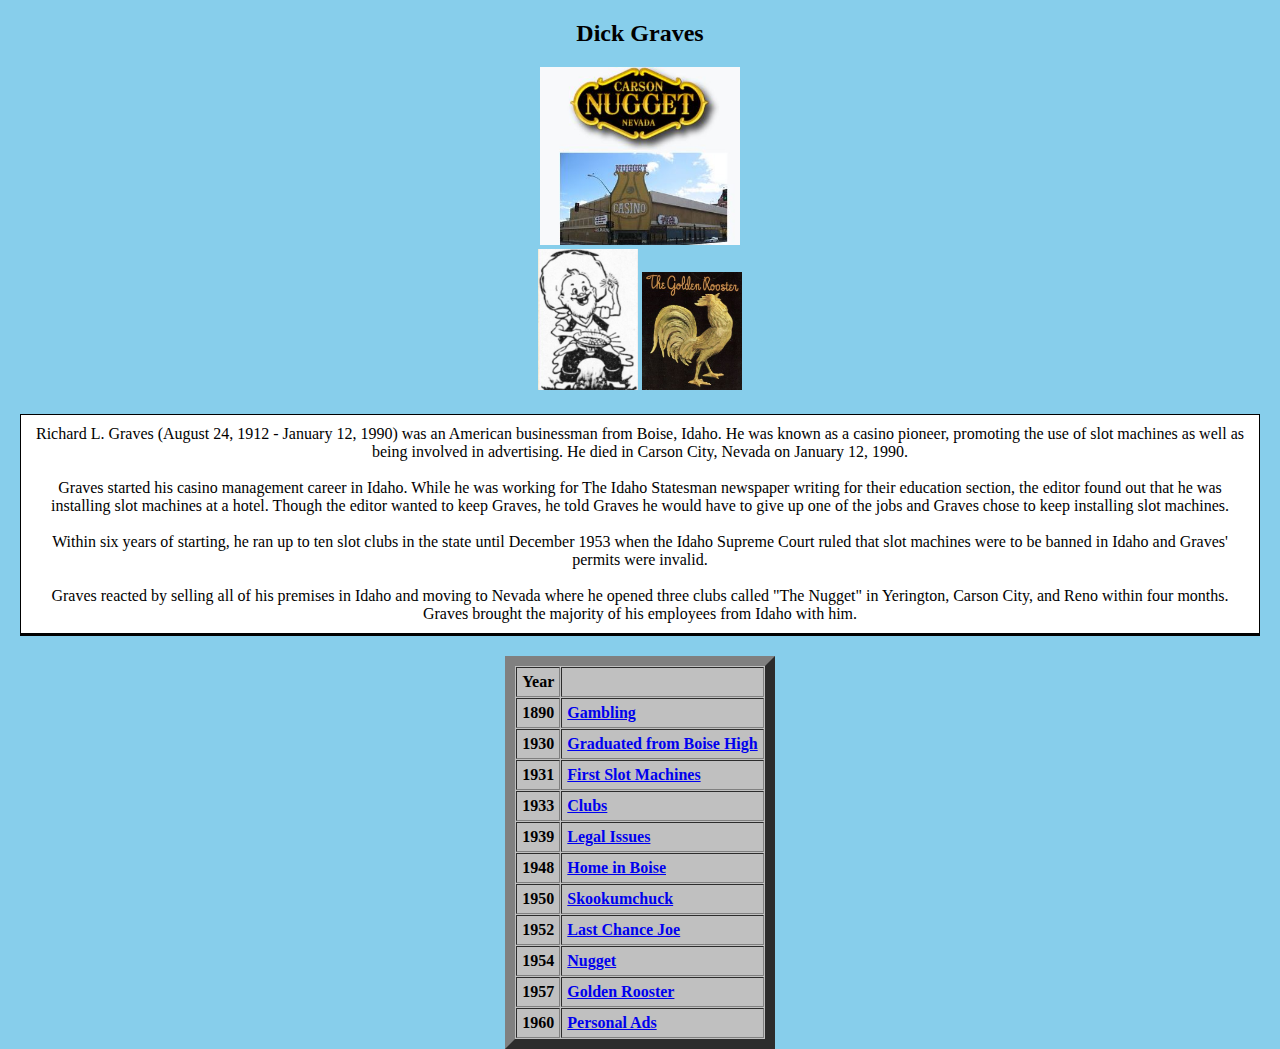
<file: index.html>
<!doctype html>
<html>
<head>
<meta name="viewport" content="initial-scale=1.0; maximum-scale=1.0; minimum-scale=1.0; user-scalable=no; width=device-width" />
<link rel="stylesheet" href="styles3.css">
</head>
<body>
<div class="content">
<center>
<h2>Dick Graves </h2>
<img src="nugget.JPG" width=200px><br>
<img src="joe.JPG"width=100px>

<img src="roost.JPG" width=100px>
<div class="card">
<p>
Richard L. Graves (August 24, 1912 - January 12, 1990) was an American businessman from Boise, Idaho. He was known as a casino pioneer, promoting the use of slot machines as well as being involved in advertising. He died in Carson City, Nevada on January 12, 1990.<br><br>Graves started his casino management career in Idaho. While he was working for The Idaho Statesman newspaper writing for their education section, the editor found out that he was installing slot machines at a hotel. Though the editor wanted to keep Graves, he told Graves he would have to give up one of the jobs and Graves chose to keep installing slot machines. <br><br>Within six years of starting, he ran up to ten slot clubs in the state until December 1953 when the Idaho Supreme Court ruled that slot machines were to be banned in Idaho and Graves' permits were invalid. <br><br>Graves reacted by selling all of his premises in Idaho and moving to Nevada where he opened three clubs called "The Nugget" in Yerington, Carson City, and Reno within four months. Graves brought the majority of his employees from Idaho with him.

</p>
</div></div>
<center>
  <table border="10" cellspacing="1" cellpadding="5">
<tr>
      <td align="center"><b><font face="Verdana">Year</font></b></td>
      
      <td align="center"><b><font face="Verdana"></font></b></td>
      
    </tr>
<tr>
      <td align="center"><font face="Verdana">1890</font></td>
     
      <td><font face="Verdana"><a href="laws.html">Gambling</a></font></td>
     
    </tr>
<tr>
      <td align="center"><font face="Verdana">1930</font></td>
     
      <td><font face="Verdana"><a href="grad.html">Graduated from Boise High</a></font></td>
     
    </tr><tr>
      <td align="center"><font face="Verdana">1931</font></td>
     
      <td><font face="Verdana"><a href="slot.html">First Slot Machines</a></font></td>
     
    </tr><tr>
      <td align="center"><font face="Verdana">1933</font></td>
     
      <td><font face="Verdana"><a href="clubs.html">Clubs</a></font></td>
     
    </tr>
    <tr>
      <td align="center"><font face="Verdana">1939</font></td>
     
      <td><font face="Verdana"><a href="sherrif.html">Legal Issues</a></font></td>
<tr>
      <td align="center"><font face="Verdana">1948</font></td>
     
      <td><font face="Verdana"><a href="home.html">Home in Boise</a></font></td>
     
    </tr>
    <tr>
      <td align="center"><font face="Verdana">1950</font></td>
     
      <td><font face="Verdana"><a href="Hotels.html">Skookumchuck </a></font></td>
     
    </tr>

    <tr>
      <td align="center"><font face="Verdana">1952</font></td>
     
      <td><font face="Verdana"><a href="joe.html">Last Chance Joe</a></font></td>
     
    </tr>

     
    </tr>
 <tr>
      <td align="center"><font face="Verdana">1954</font></td>
     
      <td><font face="Verdana"><a href="nugget.html">Nugget</a></font></td>
     
    </tr>
<tr>
      <td align="center"><font face="Verdana">1957</font></td>
     
      <td><font face="Verdana"><a href="roost.html">Golden Rooster</a></font></td>
     
    </tr>

<tr>
      <td align="center"><font face="Verdana">1960</font></td>
     
      <td><font face="Verdana"><a href="personal.html">Personal Ads</a></font></td>
     
    </tr>
  </table>
  </center>









</body>
</html>
</file>
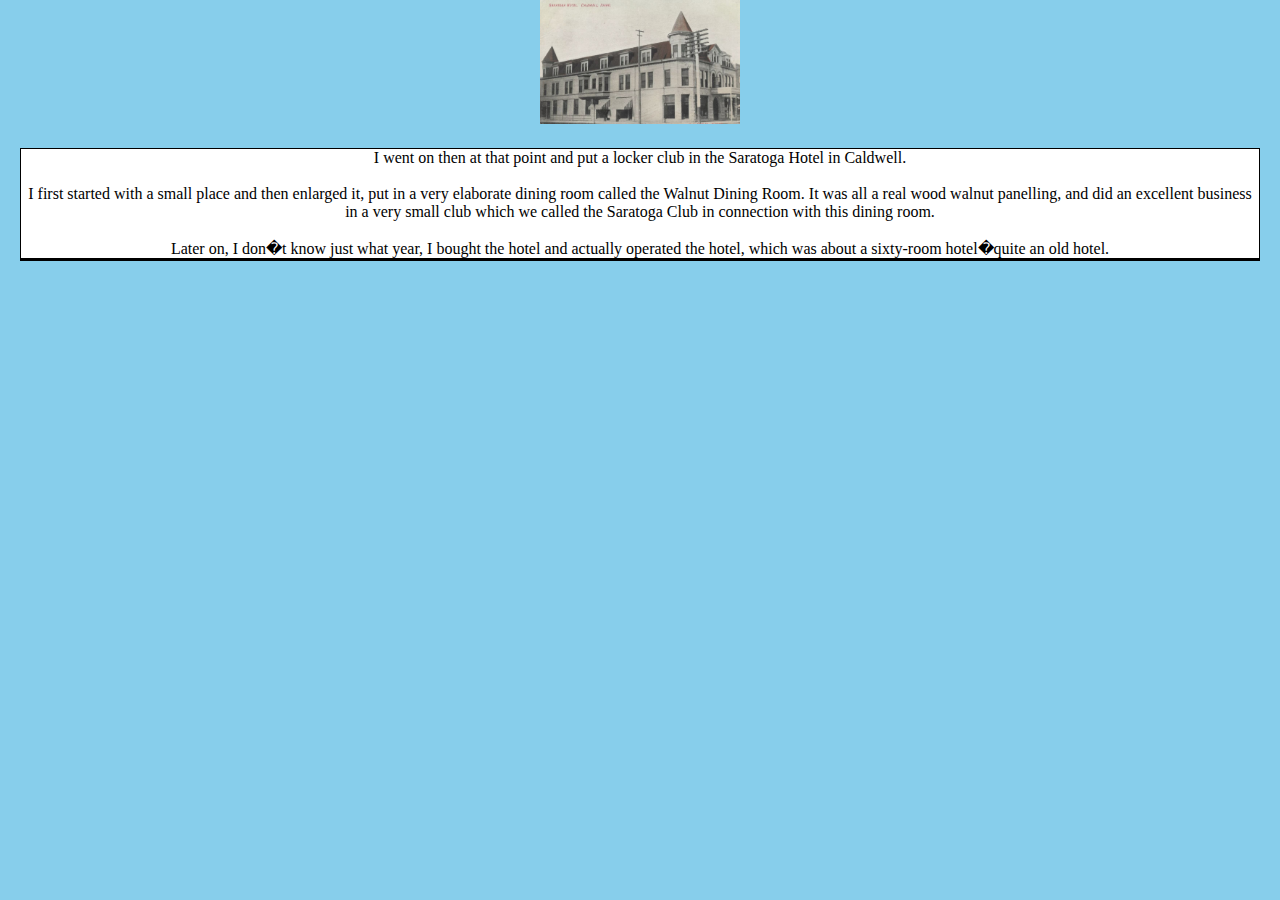
<file: bars.html>
<!doctype html>
<html>
<head>
<meta name="viewport" content="initial-scale=1.0; maximum-scale=1.0; minimum-scale=1.0; user-scalable=no; width=device-width" />
<link rel="stylesheet" href="styles3.css">
</head>
<body>
<div class="content">


<center>
<img src="bars.JPG"width=200px>
<div class="card">
 I went on then at that point and put a
locker club in the Saratoga Hotel in Caldwell.
<br><br>I first started with a small place and then
enlarged it, put in a very elaborate dining
room called the Walnut Dining Room. It was
all a real wood walnut panelling, and did an
excellent business in a very small club which
we called the Saratoga Club in connection
with this dining room. <br><br>Later on, I don�t
know just what year, I bought the hotel and
actually operated the hotel, which was about
a sixty-room hotel�quite an old hotel. 
  </center>

</div>
</body>
</html>
</file>
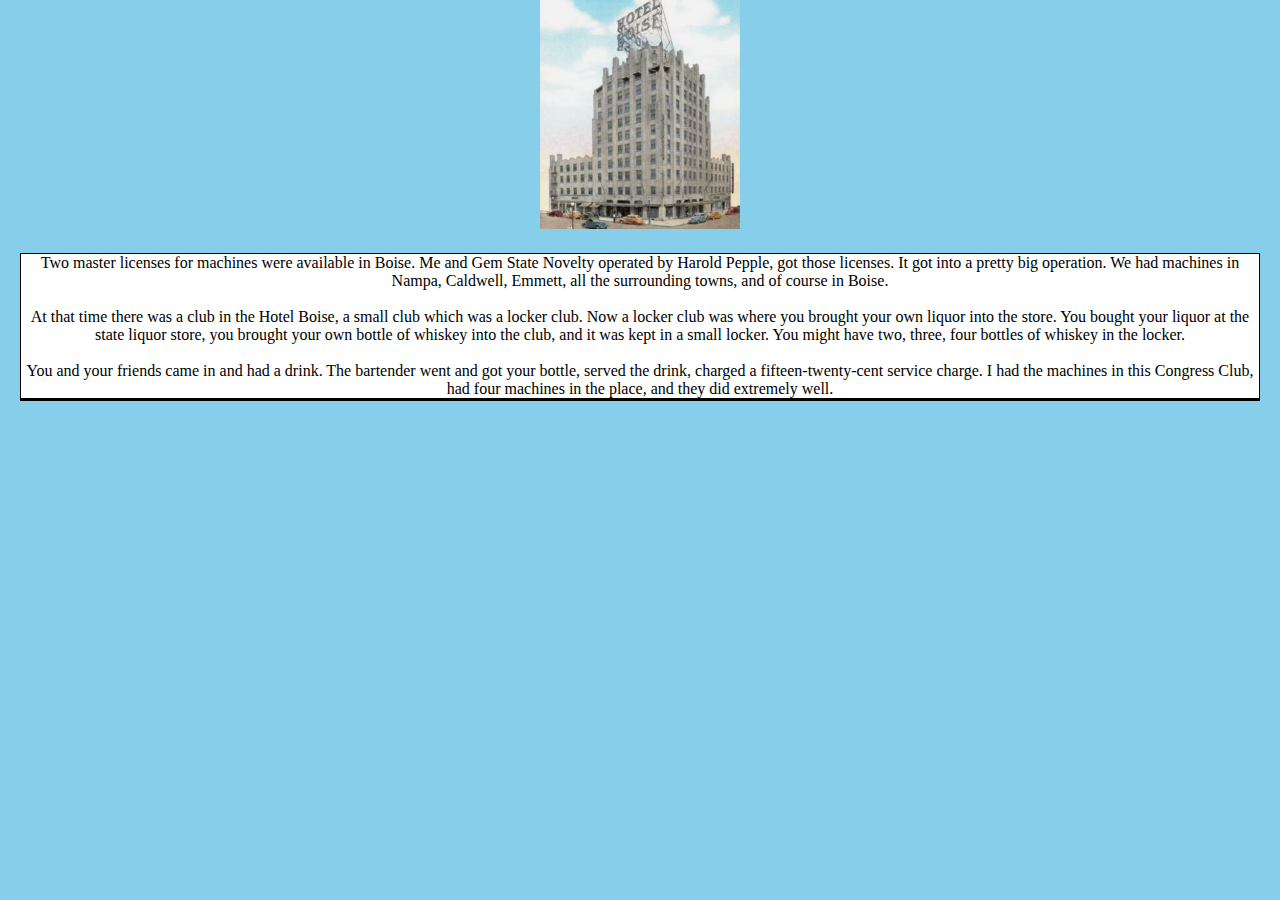
<file: clubs.html>
<!doctype html>
<html>
<head>
<meta name="viewport" content="initial-scale=1.0; maximum-scale=1.0; minimum-scale=1.0; user-scalable=no; width=device-width" />
<link rel="stylesheet" href="styles3.css">
</head>
<body>
<div class="content">


<center>
<img src="club.JPG"width=200px>
<div class="card">
 Two master licenses for machines were available in Boise. 
Me and 
Gem State Novelty operated by Harold
Pepple, got those licenses.
It got into a pretty big operation. We had
machines in Nampa, Caldwell, Emmett, all the
surrounding towns, and of course in Boise.<br><br> At
that time there was a club in the Hotel Boise,
a small club which was a locker club. Now a
locker club was where you brought your own
liquor into the store. You bought your liquor
at the state liquor store, you brought your own
bottle of whiskey into the club, and it was kept
in a small locker. You might have two, three,
four bottles of whiskey in the locker. <br><br>You and
your friends came in and had a drink. The
bartender went and got your bottle, served the
drink, charged a fifteen-twenty-cent service
charge. I had the machines in this Congress
Club, had four machines in the place, and they
did extremely well.
  </center>

</div>
</body>
</html>
</file>
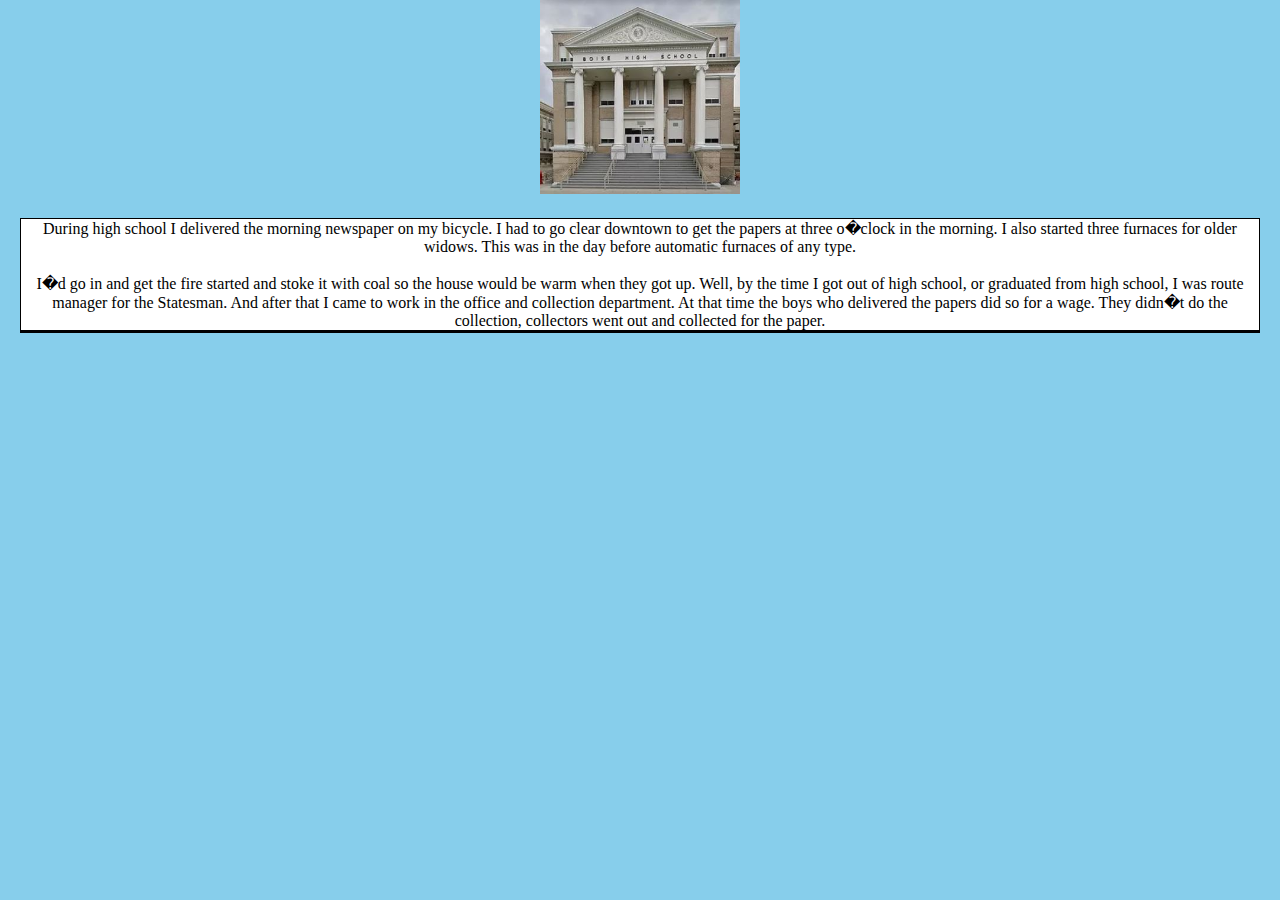
<file: grad.html>
<!doctype html>
<html>
<head>
<meta name="viewport" content="initial-scale=1.0; maximum-scale=1.0; minimum-scale=1.0; user-scalable=no; width=device-width" />
<link rel="stylesheet" href="styles3.css">
</head>
<body>
<div class="content">


<center>
<img src="grad.JPG"width=200px>
<div class="card">
 During high school I delivered the
morning newspaper on my bicycle. I had to
go clear downtown to get the papers at three
o�clock in the morning. I also started three
furnaces for older widows. This was in the
day before automatic furnaces of any type.<br><br>
I�d go in and get the fire started and stoke it
with coal so the house would be warm when
they got up. Well, by the time I got out of
high school, or graduated from high school,
I was route manager for the Statesman. And
after that I came to work in the office and
collection department. At that time the boys
who delivered the papers did so for a wage. They didn�t do the collection, collectors went out and collected for the paper.
  </center>

</div>
</body>
</html>
</file>
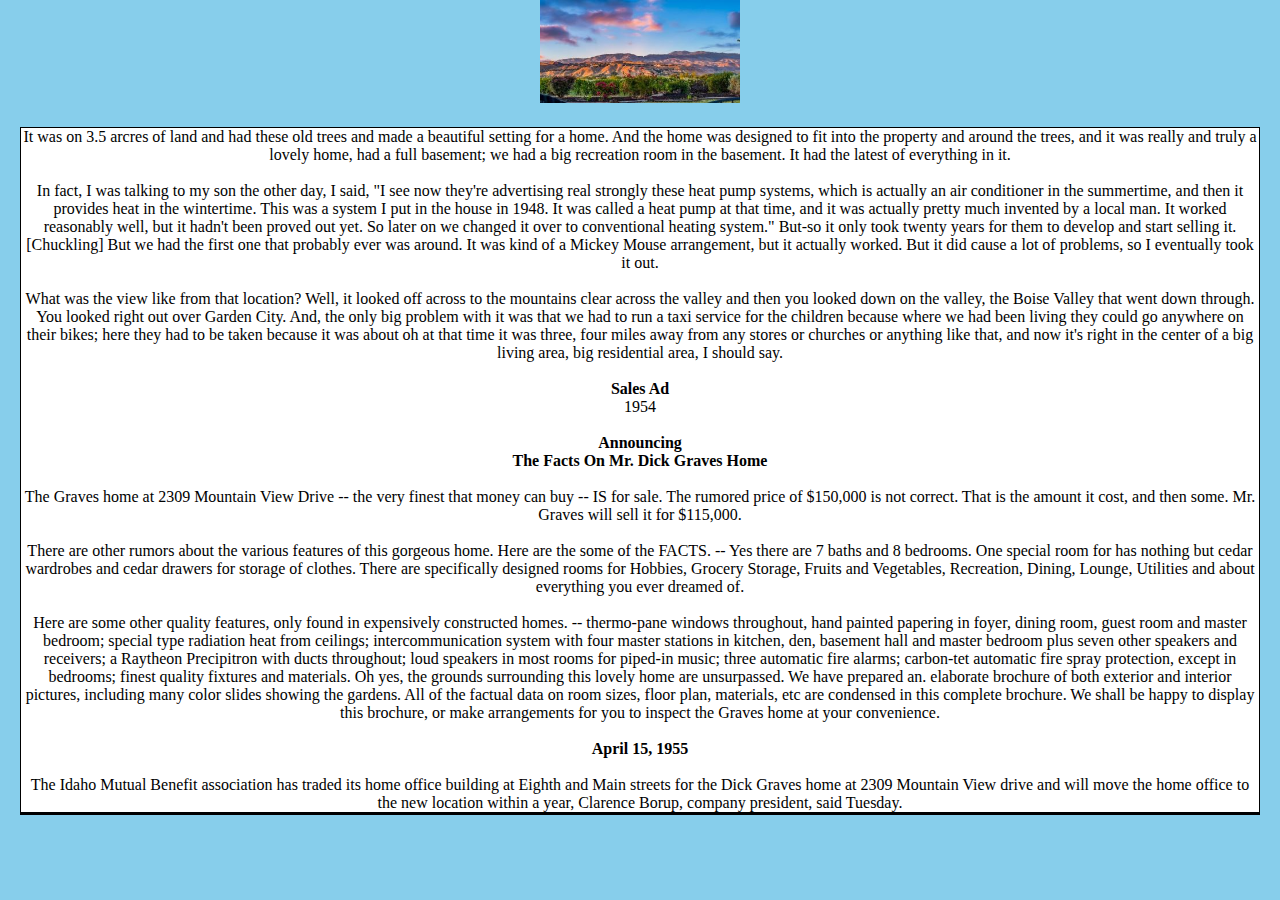
<file: home.html>
<!doctype html>
<html>
<head>
<meta name="viewport" content="initial-scale=1.0; maximum-scale=1.0; minimum-scale=1.0; user-scalable=no; width=device-width" />
<link rel="stylesheet" href="styles3.css">
</head>
<body>
<div class="content">


<center>
<img src="view.JPG"width=200px>
<div class="card">
 
It was on 3.5 arcres of land and had
these old trees and made a beautiful setting
for a home. And the home was designed to fit
into the property and around the trees,
and it was really and truly a lovely home, had
a full basement; we had a big recreation room
in the basement. It had the latest of everything
in it. <br><br>In fact, I was talking to my son the other
day, I said, "I see now they're advertising real
strongly these heat pump systems, which is
actually an air conditioner in the summertime,
and then it provides heat in the wintertime.
This was a system I put in the house in 1948.
It was called a heat pump at that time, and it
was actually pretty much invented by a local
man. It worked reasonably well, but it hadn't
been proved out yet. So later on we changed it
over to conventional heating system." But-so
it only took twenty years for them to develop
and start selling it. [Chuckling] But we had
the first one that probably ever was around.
It was kind of a Mickey Mouse arrangement,
but it actually worked. But it did cause a lot of
problems, so I eventually took it out.<br><br>
What was the view like from that location?
Well, it looked off across to the mountains
clear across the valley and then you looked
down on the valley, the Boise Valley that went
down through. You looked right out over
Garden City. And, the only big problem with
it was that we had to run a taxi service for the
children because where we had been living
they could go anywhere on their bikes; here
they had to be taken because it was about
oh at that time it was three, four miles away
from any stores or churches or anything like
that, and now it's right in the center of a big
living area, big residential area, I should say.
<br><br><b>Sales Ad</b><br>1954<br><br>
<b>Announcing <br>The Facts On Mr. Dick Graves Home</b><br><br>
The Graves home at 2309 Mountain View Drive -- the very finest that money can buy -- IS for sale.  The rumored price of $150,000 is not correct.  That is the amount it cost, and then some.  Mr. Graves will sell it for $115,000.
<br><br>There are other rumors about the various features of this gorgeous home.  Here are the some of the FACTS. -- Yes there are 7 baths and 8 bedrooms.  One special room for has nothing but cedar wardrobes and cedar drawers for storage of clothes.  There are specifically designed rooms for Hobbies, Grocery Storage, Fruits and Vegetables, Recreation, Dining, Lounge, Utilities and about everything you ever dreamed of.<br><br>
Here are some other quality features, only found in expensively constructed homes. -- thermo-pane windows throughout, 
hand painted papering in foyer, dining room, guest room and 
master bedroom; special type radiation heat from ceilings; intercommunication system with four master stations in kitchen, den, 
basement hall and master bedroom plus seven other speakers and
 receivers; a Raytheon Precipitron with ducts throughout; loud
speakers in most rooms for piped-in music; three automatic fire
alarms; carbon-tet automatic fire spray protection, except in 
bedrooms; finest quality fixtures and materials. Oh yes, the 
grounds surrounding this lovely home are unsurpassed.

 We have prepared an. elaborate brochure of both exterior and 
interior pictures, including many color slides showing the gardens.  All of the factual data on room sizes, floor plan, materials, etc are 
condensed in this complete brochure. We shall be happy to display this brochure, or make arrangements for you to inspect the 
Graves home at your convenience.
<br><br><b>April 15, 1955</b><br><br>
The Idaho Mutual Benefit association has traded its home 
office building at Eighth and
 Main streets for the Dick 
Graves home at 2309 Mountain
View drive and will move the
 home office to the new location 
within a year, Clarence Borup,

company president, said Tuesday.


  </center>

</div>
</body>
</html>
</file>
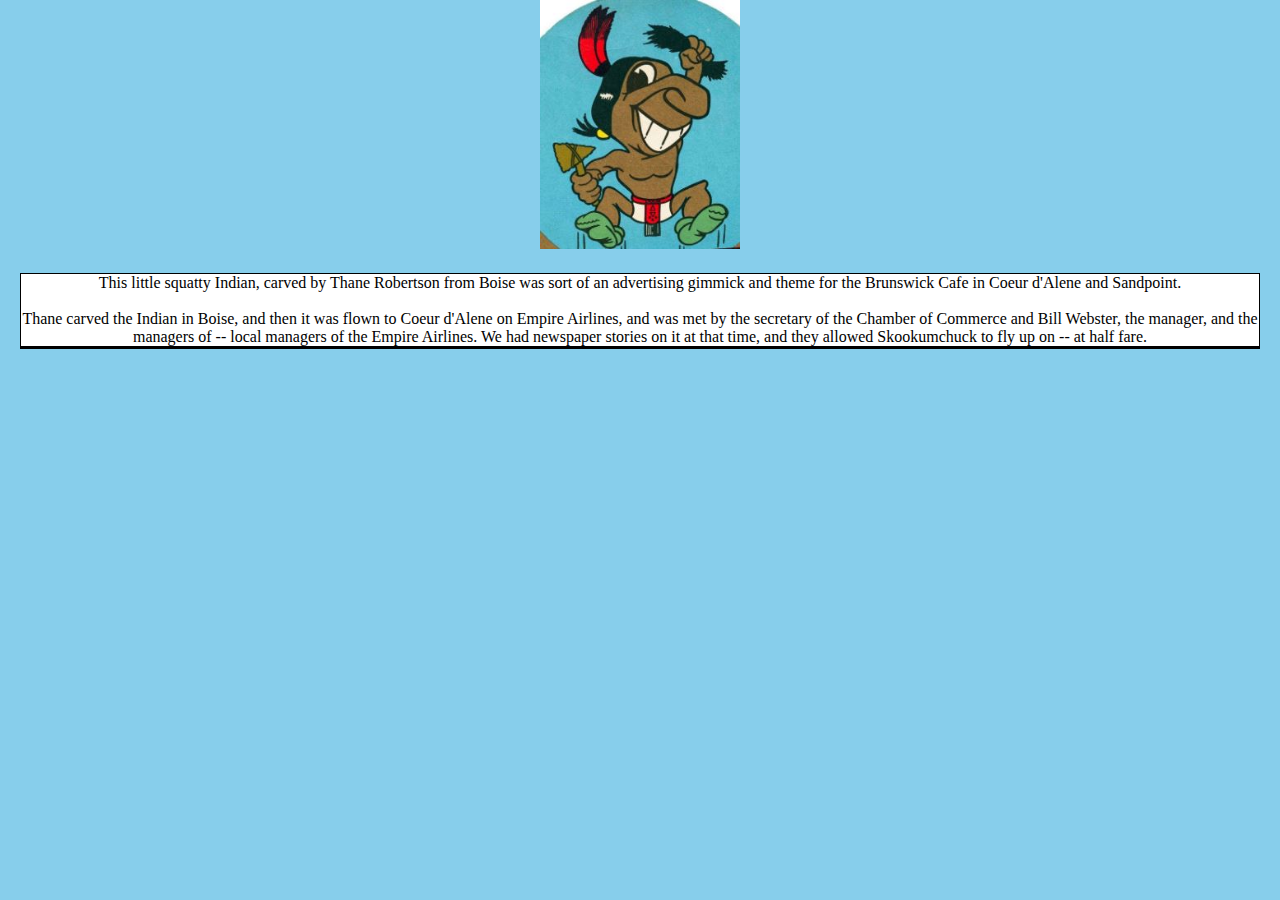
<file: Hotels.html>
<!doctype html>
<html>
<head>
<meta name="viewport" content="initial-scale=1.0; maximum-scale=1.0; minimum-scale=1.0; user-scalable=no; width=device-width" />
<link rel="stylesheet" href="styles3.css">
</head>
<body>
<div class="content">


<center>
<img src="snukum2.JPG"width=200px>
<div class="card">

 This little squatty
Indian, carved by Thane Robertson
from Boise was sort of an advertising gimmick
and theme for the Brunswick Cafe in Coeur
d'Alene and Sandpoint. <br><br>Thane carved the
Indian in Boise, and then it was flown to
Coeur d'Alene on Empire Airlines, and was
met by the secretary of the Chamber of
Commerce and Bill Webster, the manager,
and the managers of -- local managers of
the Empire Airlines. We had newspaper
stories on it at that time, and they allowed
Skookumchuck to fly up on -- at half fare.
  </center>

</div>
</body>
</html>
</file>
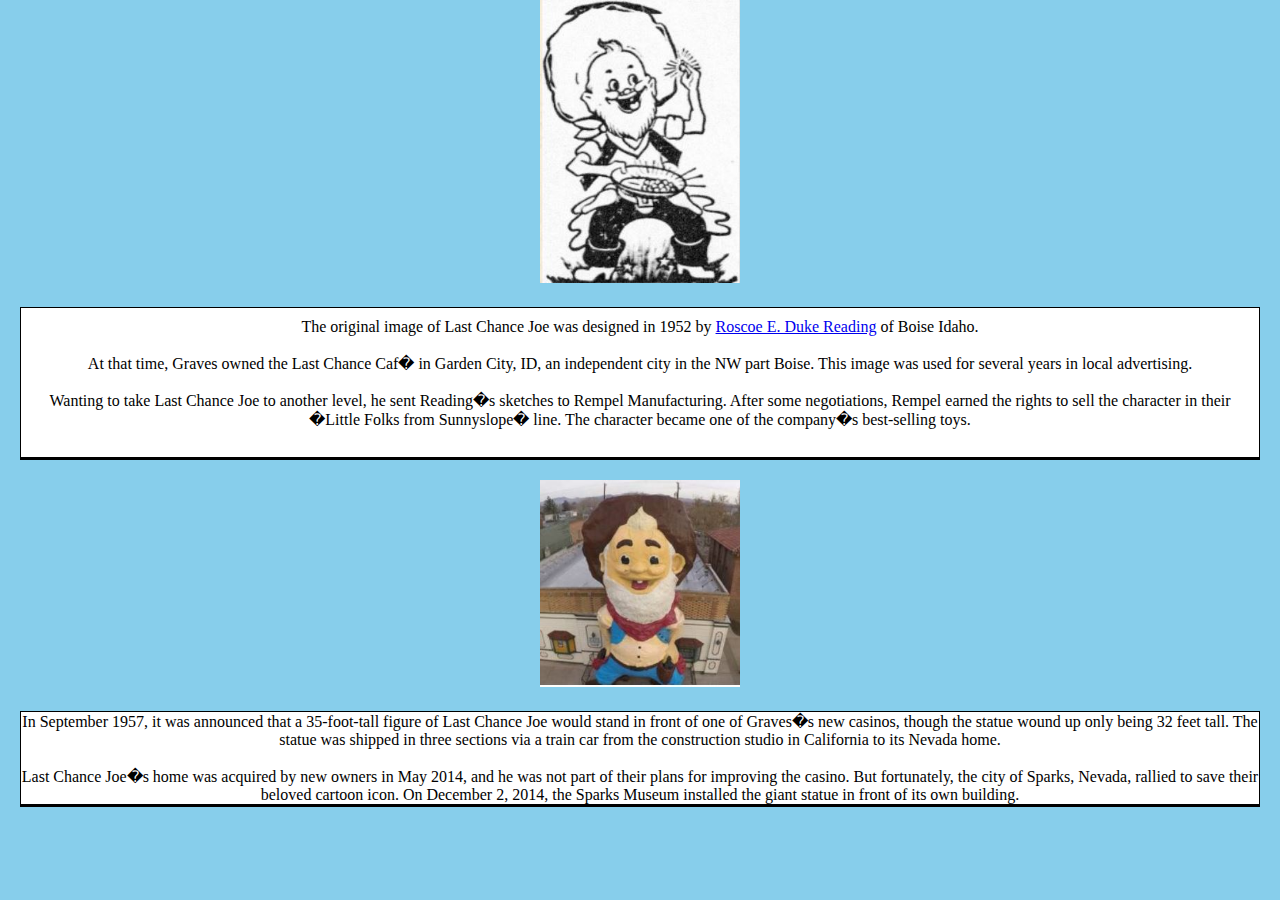
<file: joe.html>
<!doctype html>
<html>
<head>
<meta name="viewport" content="initial-scale=1.0; maximum-scale=1.0; minimum-scale=1.0; user-scalable=no; width=device-width" />
<link rel="stylesheet" href="styles3.css">
</head>
<body>
<div class="content">


<center>
<img src="joe.JPG"width=200px>
<div class="card">
<p>The original image of Last Chance Joe was designed in 1952 by 
 <a href="https://woodwardblog.com/2024/01/10/commercial-art-a-mini-history-lesson">Roscoe E. Duke Reading</a> of Boise Idaho.<br><br>
At that time,  Graves owned the Last Chance Caf� in Garden City, ID, an independent city in the NW part Boise. This image was used for several years in local advertising.<br><br>Wanting to take Last Chance Joe to another level, he sent Reading�s sketches to Rempel Manufacturing. After some negotiations, Rempel earned the rights to sell the character in their �Little Folks from Sunnyslope� line. The character became one of the company�s best-selling toys.
<br><br>
</p>
  

</div>
<img src="joe4.JPG"width=200px>
<div class="card">
In September 1957, it was announced that a 35-foot-tall figure of Last Chance Joe would stand in front of one of Graves�s new casinos, though the statue wound up only being 32 feet tall. The statue was shipped in three sections via a train car from the construction studio in California to its Nevada home.
<br><br>
Last Chance Joe�s home was acquired by new owners in May 2014, and he was not part of their plans for improving the casino. But fortunately, the city of Sparks, Nevada, rallied to save their beloved cartoon icon. On December 2, 2014, the Sparks Museum installed the giant statue in front of its own building.
</center>
</div>
</body>
</html>
</file>
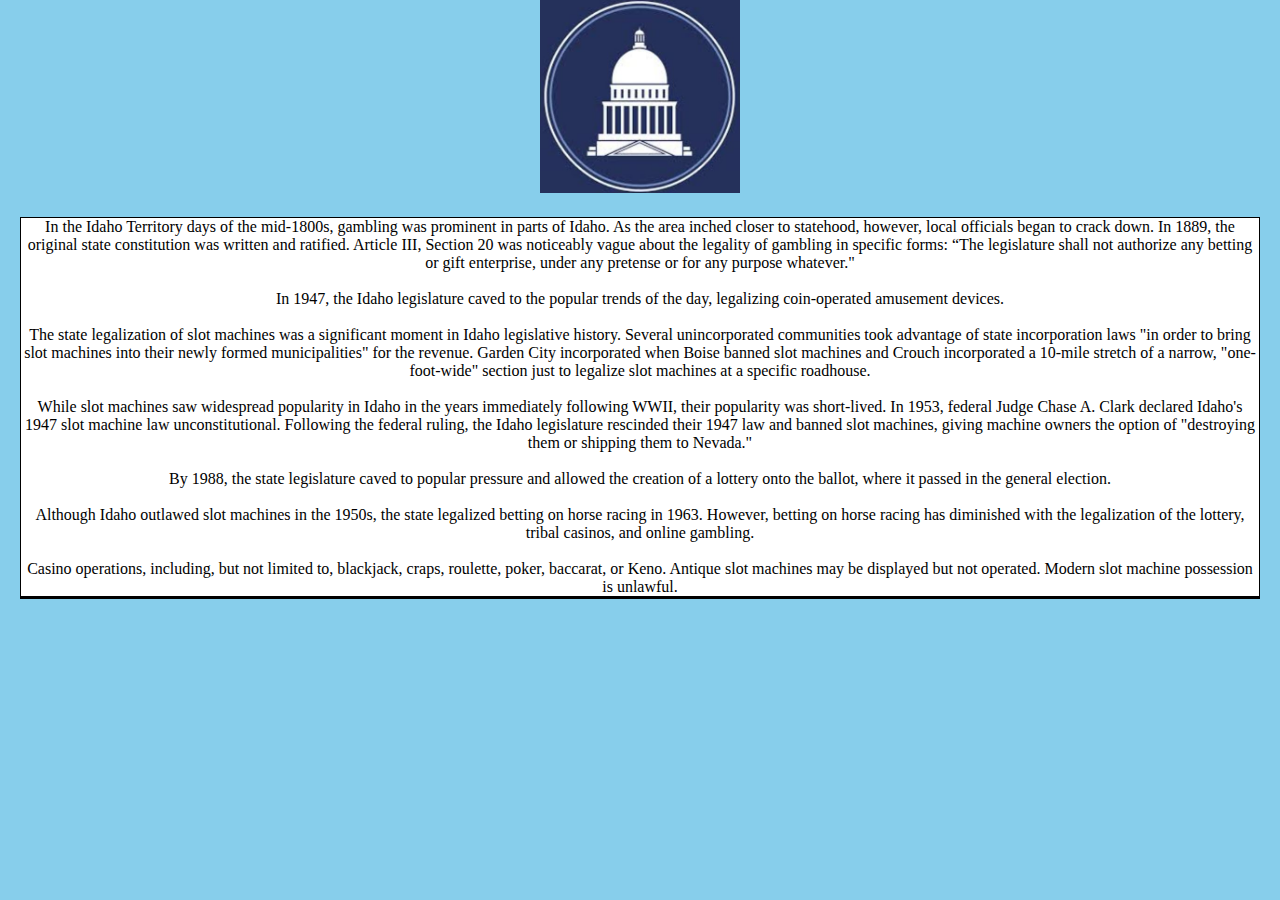
<file: laws.html>
<!doctype html>
<html>
<head>
<meta name="viewport" content="initial-scale=1.0; maximum-scale=1.0; minimum-scale=1.0; user-scalable=no; width=device-width" />
<link rel="stylesheet" href="styles3.css">
</head>
<body>
<div class="content">


<center>
<img src="legislation.JPG"width=200px>
<div class="card">
In the Idaho Territory days of the mid-1800s, gambling was prominent in parts of Idaho. As the area inched closer to statehood, however, local officials began to crack down. In 1889, the original state constitution was written and ratified. Article III, Section 20 was noticeably vague about the legality of gambling in specific forms: “The legislature shall not authorize any betting or gift enterprise, under any pretense or for any purpose whatever." 
<br><br>
In 1947, the Idaho legislature caved to the popular trends of the day, legalizing coin-operated amusement devices.
<br><br>
The state legalization of slot machines was a significant moment in Idaho legislative history. Several unincorporated communities took advantage of state incorporation laws "in order to bring slot machines into their newly formed municipalities" for the revenue. Garden City incorporated when Boise banned slot machines and Crouch incorporated a 10-mile stretch of a narrow, "one-foot-wide" section just to legalize slot machines at a specific roadhouse.
<br><br>
While slot machines saw widespread popularity in Idaho in the years immediately following WWII, their popularity was short-lived. In 1953, federal Judge Chase A. Clark declared Idaho's 1947 slot machine law unconstitutional. Following the federal ruling, the Idaho legislature rescinded their 1947 law and banned slot machines, giving machine owners the option of "destroying them or shipping them to Nevada."
<br><br>
By 1988, the state legislature caved to popular pressure and allowed the creation of a lottery onto the ballot, where it passed in the general election.
<br><br>
Although Idaho outlawed slot machines in the 1950s, the state legalized betting on horse racing in 1963. However, betting on horse racing has diminished with the legalization of the lottery, tribal casinos, and online gambling.
<br><br>
Casino operations, including, but not limited to, blackjack, craps, roulette, poker, baccarat, or Keno. Antique slot machines may be displayed but not operated. Modern slot machine possession is unlawful.
</div>
</body>
</html>
</file>
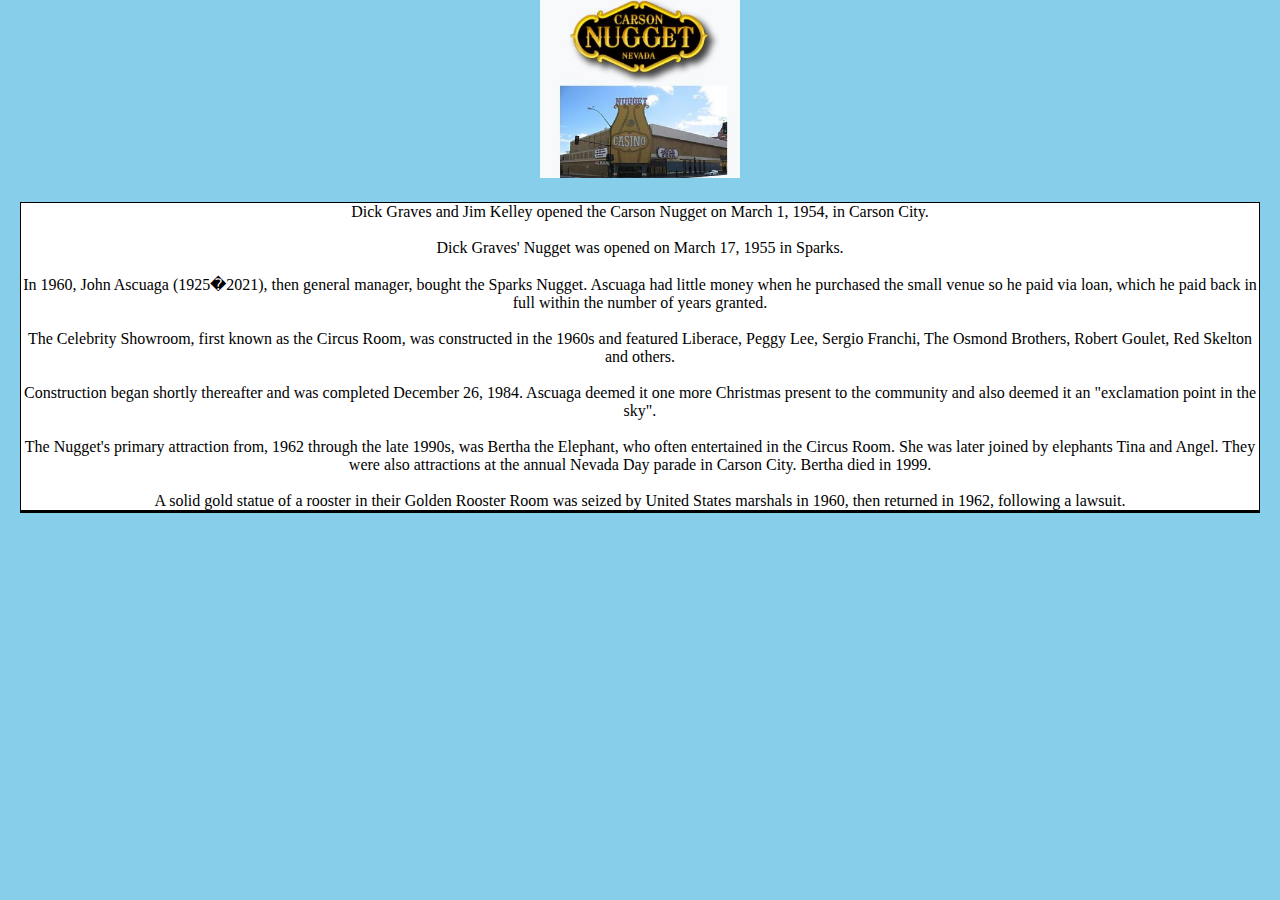
<file: nugget.html>
<!doctype html>
<html>
<head>
<meta name="viewport" content="initial-scale=1.0; maximum-scale=1.0; minimum-scale=1.0; user-scalable=no; width=device-width" />
<link rel="stylesheet" href="styles3.css">
</head>
<body>
<div class="content">


<center>
<img src="nugget.JPG"width=200px>
<div class="card">
 Dick Graves and Jim Kelley opened the Carson Nugget on March 1, 1954, in Carson City.<br><br> Dick Graves' Nugget was opened on March 17, 1955 in Sparks.<br><br>In 1960, John Ascuaga (1925�2021), then general manager, bought the Sparks Nugget. Ascuaga had little money when he purchased the small venue so he paid via loan, which he paid back in full within the number of years granted. <br><br>The Celebrity Showroom, first known as the Circus Room, was constructed in the 1960s and featured Liberace, Peggy Lee, Sergio Franchi, The Osmond Brothers, Robert Goulet, Red Skelton and others. <br><br>Construction began shortly thereafter and was completed December 26, 1984. Ascuaga deemed it one more Christmas present to the community and also deemed it an "exclamation point in the sky".<br><br>

The Nugget's primary attraction from, 1962 through the late 1990s, was Bertha the Elephant, who often entertained in the Circus Room. She was later joined by elephants Tina and Angel. They were also attractions at the annual Nevada Day parade in Carson City. Bertha died in 1999.  <br><br>A solid gold statue of a rooster in their Golden Rooster Room was seized by United States marshals in 1960, then returned in 1962, following a lawsuit.
  </center>

</div>
</body>
</html>
</file>
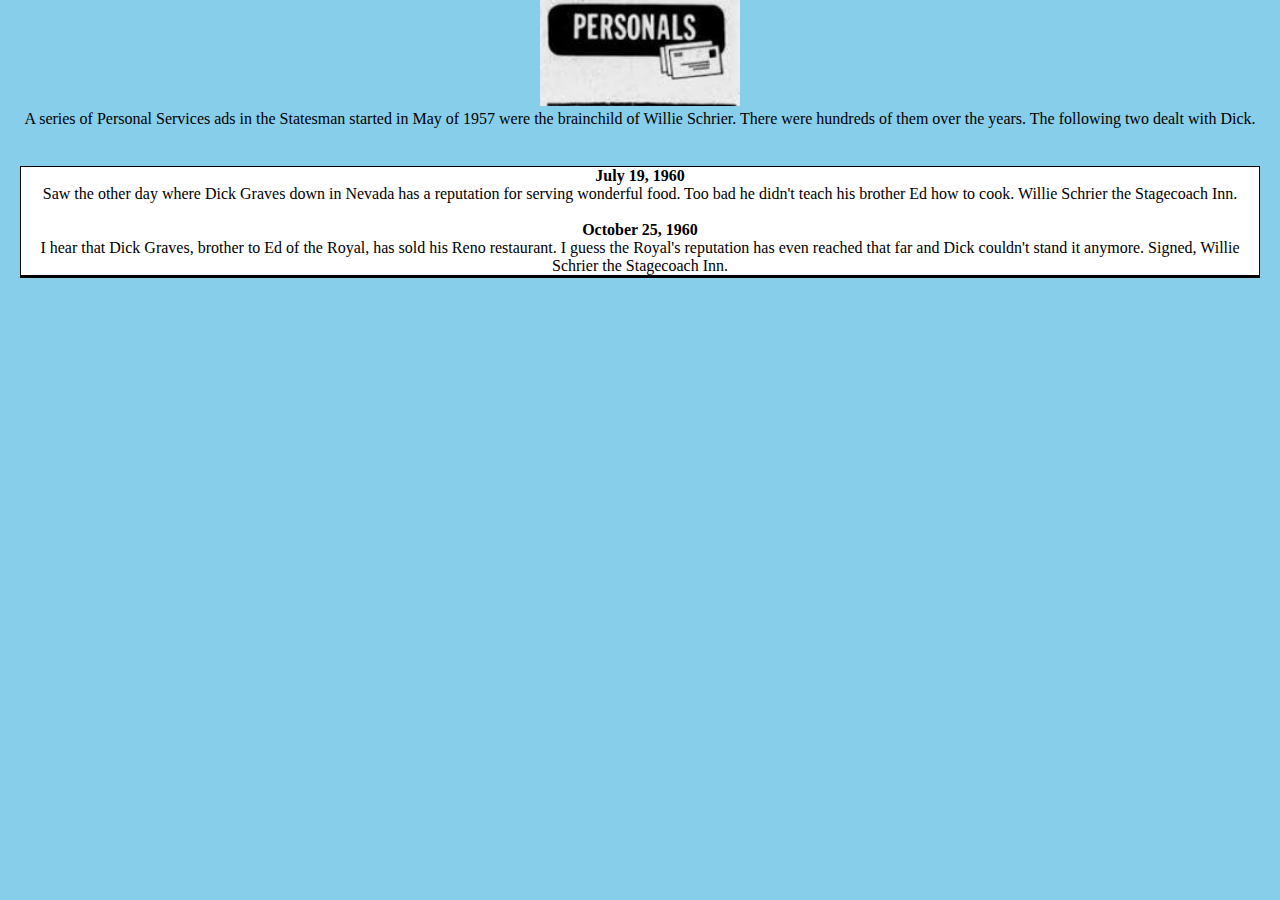
<file: personal.html>
<!doctype html>
<html>
<head>
<meta name="viewport" content="initial-scale=1.0; maximum-scale=1.0; minimum-scale=1.0; user-scalable=no; width=device-width" />
<link rel="stylesheet" href="styles3.css">
</head>
<body>
<div class="content">
<center>
<img src="personlogo.JPG"width=200px>
<br>

A series of Personal Services ads in the Statesman started in May of 1957 were the brainchild of Willie Schrier. There were hundreds of them over the years.  The following two dealt with Dick.
<br><br>
<div class="card"><b>July 19, 1960</b><br>
Saw the other day where Dick Graves down in Nevada has a reputation
for serving wonderful food.  Too bad he didn't teach his brother Ed how to cook.
Willie Schrier the Stagecoach Inn.
<br><br>
<b>October 25, 1960</b><br>
I hear that Dick Graves, brother to Ed of the Royal, has sold his Reno restaurant.  I guess the Royal's reputation has even reached that far and Dick
couldn't stand it anymore. Signed, Willie Schrier the Stagecoach Inn.

  </center>

</div>
</body>
</html>
</file>
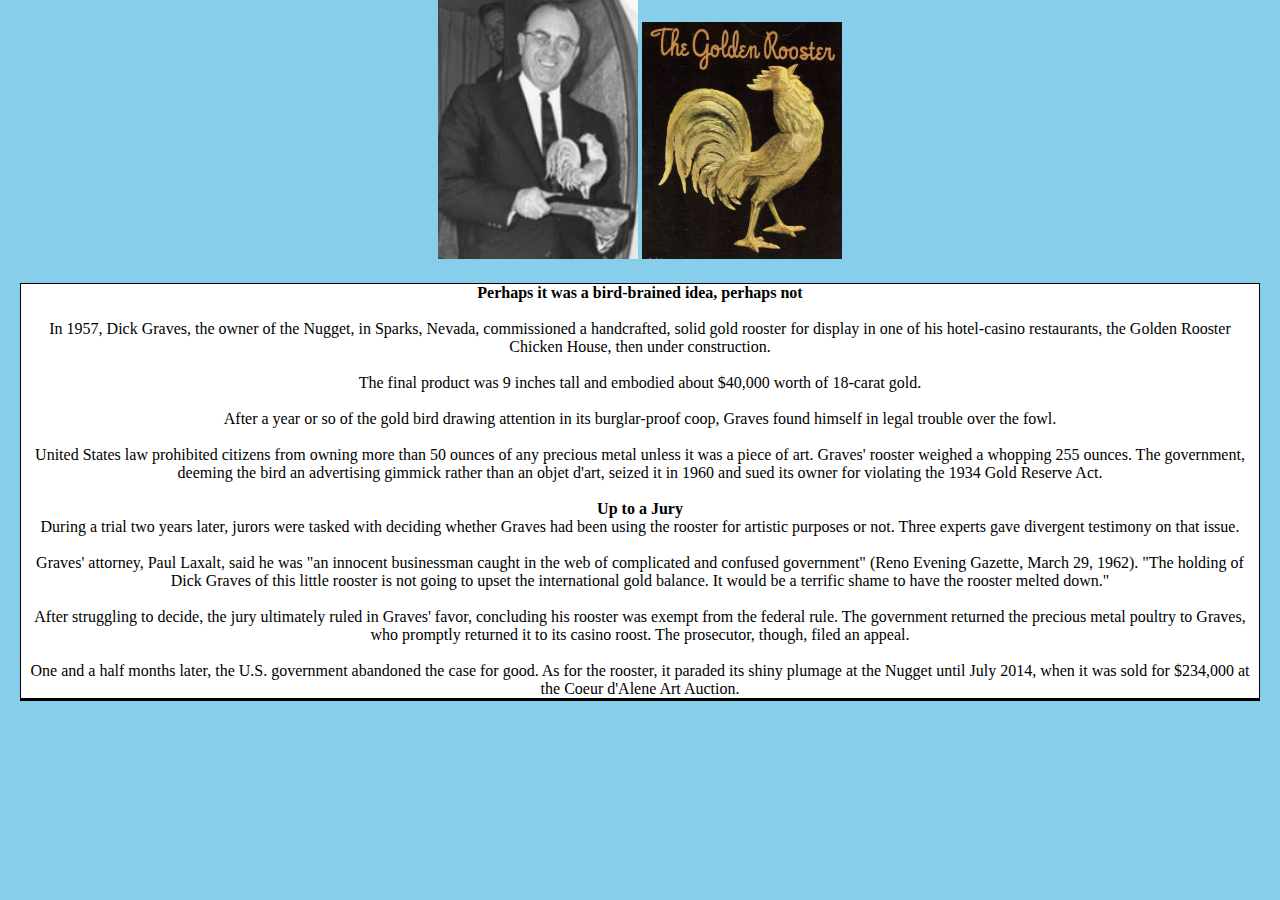
<file: roost.html>
<!doctype html>
<html>
<head>
<meta name="viewport" content="initial-scale=1.0; maximum-scale=1.0; minimum-scale=1.0; user-scalable=no; width=device-width" />
<link rel="stylesheet" href="styles3.css">
</head>
<body>
<div class="content">


<center>
<img src="graves.JPG"width=200px>
<img src="roost.JPG"width=200px>



  

</div>
<div class="card">
<center>
<b>Perhaps it was a bird-brained idea, perhaps not</b>
<br><br>
In 1957, Dick Graves, the owner of the Nugget, in Sparks, Nevada, commissioned a handcrafted, solid gold rooster for display in one of his hotel-casino restaurants, the Golden Rooster Chicken House, then under construction.
<br><br>
The final product was 9 inches tall and embodied about $40,000 worth of 18-carat gold.
<br><br>
After a year or so of the gold bird drawing attention in its burglar-proof coop, Graves found himself in legal trouble over the fowl.
<br><br>
United States law prohibited citizens from owning more than 50 ounces of any precious metal unless it was a piece of art. Graves' rooster weighed a whopping 255 ounces. The government, deeming the bird an advertising gimmick rather than an objet d'art, seized it in 1960 and sued its owner for violating the 1934 Gold Reserve Act.
<br><br>
<b>Up to a Jury</b><br>
During a trial two years later, jurors were tasked with deciding whether Graves had been using the rooster for artistic purposes or not. Three experts gave divergent testimony on that issue.
<br><br>
Graves' attorney, Paul Laxalt, said he was "an innocent businessman caught in the web of complicated and confused government" (Reno Evening Gazette, March 29, 1962). "The holding of Dick Graves of this little rooster is not going to upset the international gold balance. It would be a terrific shame to have the rooster melted down."
<br><br>
After struggling to decide, the jury ultimately ruled in Graves' favor, concluding his rooster was exempt from the federal rule. The government returned the precious metal poultry to Graves, who promptly returned it to its casino roost. The prosecutor, though, filed an appeal.  
<br><br>
One and a half months later, the U.S. government abandoned the case for good. As for the rooster, it paraded its shiny plumage at the Nugget until July 2014, when it was sold for $234,000 at the Coeur d'Alene Art Auction. 
</center>
</div>
</body>
</html>
</file>
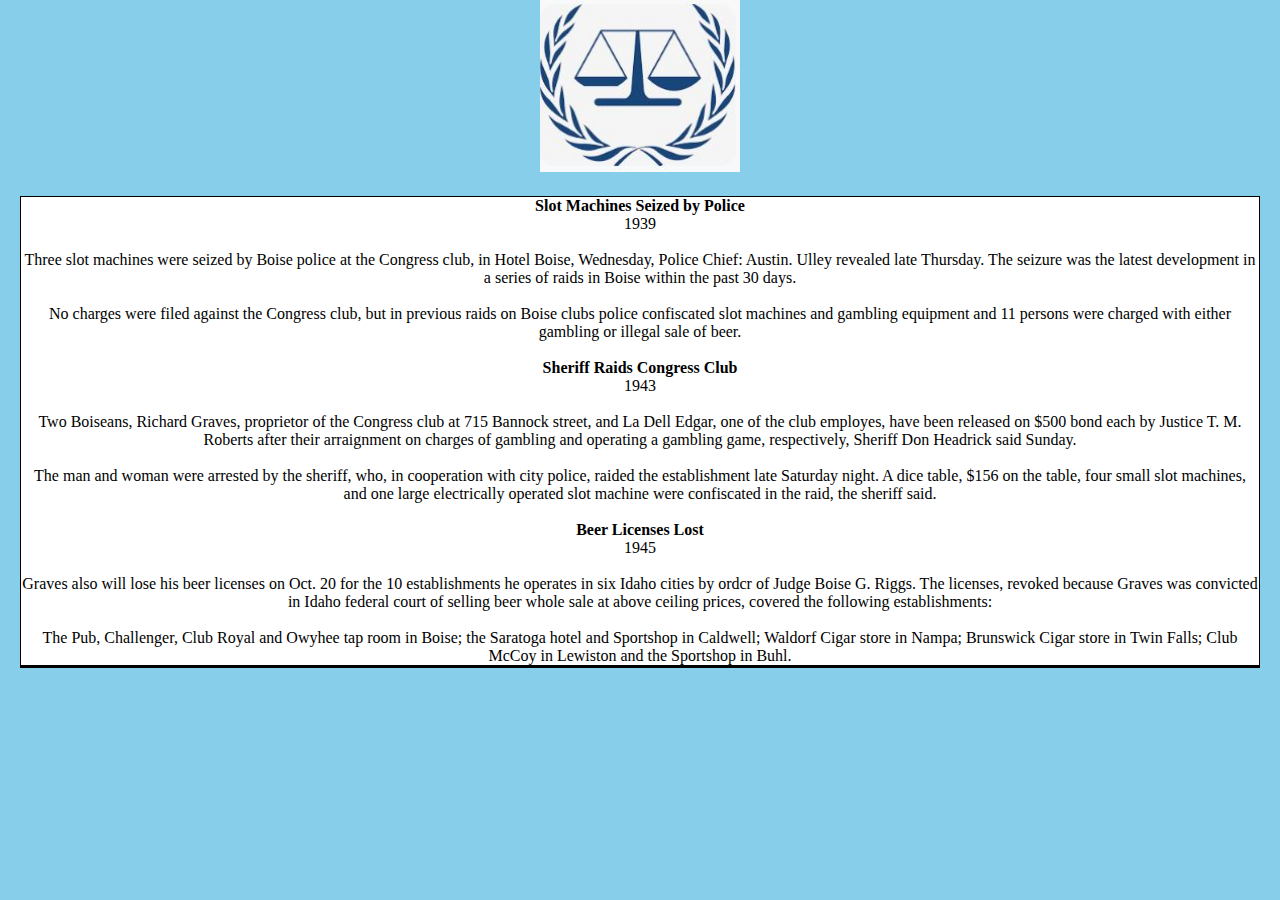
<file: sherrif.html>
<!doctype html>
<html>
<head>
<meta name="viewport" content="initial-scale=1.0; maximum-scale=1.0; minimum-scale=1.0; user-scalable=no; width=device-width" />
<link rel="stylesheet" href="styles3.css">
</head>
<body>
<div class="content">


<center>
<img src="judge.JPG"width=200px>

<div class="card"><b>Slot Machines
 Seized by Police</b><br>1939 <br><br>Three slot machines were seized 
by Boise police at the Congress 
club, in Hotel Boise, Wednesday, Police Chief: Austin. Ulley 
revealed late Thursday. The seizure was the latest development in a series of raids in
 Boise within the past 30 days.<br><br> No 
charges were filed against the 
Congress club,  but in previous raids on Boise clubs 
police confiscated slot machines 
and gambling equipment and 11 
persons were charged with either gambling or illegal sale of beer. <br><br>
<b>
Sheriff Raids Congress Club</b><br>1943<br><br>
Two Boiseans, Richard Graves, proprietor of the Congress club at 715 Bannock street, and La Dell Edgar, one of the club employes, have been released on $500 bond each by Justice T. M. Roberts after their arraignment on charges of gambling and operating a gambling game, respectively, Sheriff Don Headrick said Sunday.<br><br>
The man and woman were arrested by the sheriff, who, in cooperation with city police, raided the establishment late Saturday night. A dice table, $156 on the table, four small slot machines, and one large electrically operated slot machine were confiscated in the raid, the sheriff said.
<br><br><b>Beer Licenses Lost</b><br>1945<br><br>Graves also will lose his beer
 licenses on Oct. 20 for the 10 establishments
 he operates in six 
Idaho cities by ordcr of Judge Boise G. Riggs.

 The licenses, revoked because 
Graves was convicted in Idaho federal court of selling beer whole
sale at above ceiling prices, covered the following establishments:
<br><br> The Pub, Challenger, Club Royal 
and Owyhee tap room in Boise; the 
Saratoga hotel and Sportshop in 
Caldwell; Waldorf Cigar store in 
Nampa; Brunswick Cigar store in
 Twin Falls; Club McCoy in Lewiston and the Sportshop in Buhl.


  </center>

</div>
</body>
</html>
</file>
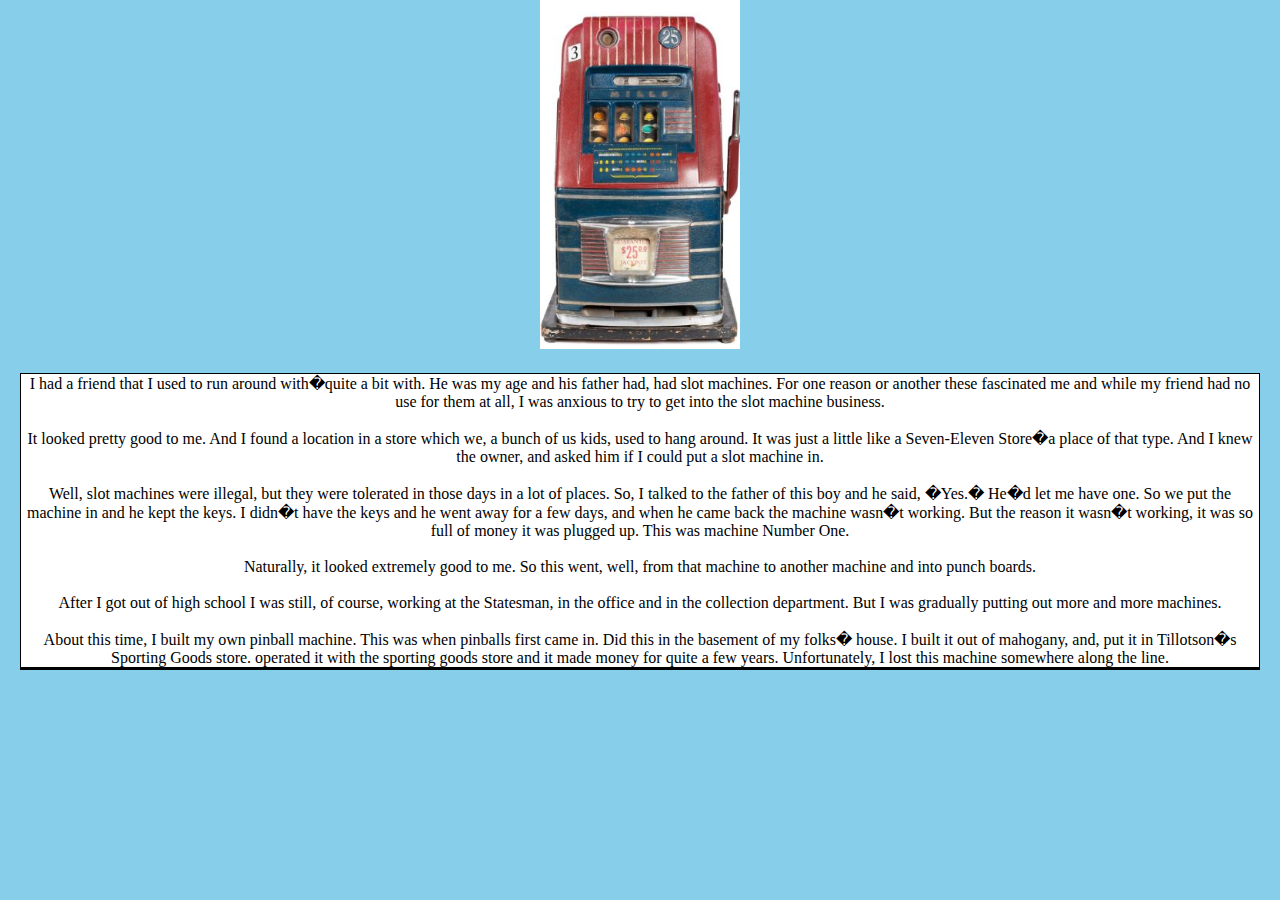
<file: slot.html>
<!doctype html>
<html>
<head>
<meta name="viewport" content="initial-scale=1.0; maximum-scale=1.0; minimum-scale=1.0; user-scalable=no; width=device-width" />
<link rel="stylesheet" href="styles3.css">
</head>
<body>
<div class="content">


<center>
<img src="slot.JPG"width=200px>
<div class="card">
 I had a friend that I used to run around
with�quite a bit with. He was my age and
his father had, had slot machines. For one
reason or another these fascinated me and
while my friend had no use for them at all, I
was anxious to try to get into the slot machine
business. <br><br>It looked pretty good to me. And I
found a location in a store which we, a bunch
of us kids, used to hang around. It was just a
little like a Seven-Eleven Store�a place of
that type. And I knew the owner, and asked
him if I could put a slot machine in. <br><br>Well, slot
machines were illegal, but they were tolerated
in those days in a lot of places. So, I talked to
the father of this boy and he said, �Yes.� He�d
let me have one. So we put the machine in and
he kept the keys. I didn�t have the keys and
he went away for a few days, and when he
came back the machine wasn�t working. But
the reason it wasn�t working, it was so full of
money it was plugged up. This was machine
Number One. <br><br>
Naturally, it looked extremely good to
me. So this went, well, from that machine
to another machine and into punch boards.<br><br>
After I got out of high
school I was still, of course, working at the
Statesman, in the office and in the collection
department. But I was gradually putting out
more and more machines.<br><br> About this time,
I built my own pinball machine. This was
when pinballs first came in. Did this in the
basement of my folks� house. I built it out of
mahogany, and, put it in Tillotson�s Sporting
Goods store. operated it with the sporting
goods store and it made money for quite a
few years. Unfortunately, I lost this machine
somewhere along the line.
  </center>

</div>
</body>
</html>
</file>
<file: styles3.css>
@charset "UTF-8";
body {
font-family: 'Oswald';	
padding:0px;
margin:0px;
min-height:100%;
background: SkyBlue;
}
.content {
top:5px;
bottom:0px;
left:0px;
right:0px;
margin-bottom:20px;
}
.footer {
position:fixed;
height:18px;
left:0px;
right:0px;
bottom:20px;
background: white;
color:#888;
text-align:center;
padding:0px 0px 0px 0px;
border-top:5px solid  black;
border-bottom:5px solid  black;
font-size:12px;
}
.card {
background:white;
border:1px solid  black;
border-bottom:3px  solid black;
padding:0px;
margin:20px;
}
.card h2, h3,  h5{
text-align:center;
margin:0px;
padding:10px;
padding-bottom:0px;
}
.card p {
margin:0px;
padding:10px;
}
.card-image {
width:100%;
height:350px;
padding:0px;
margin:0px;
background-position:center;
background-repeat:no-repeat;
background-color:silver;
position:relative;
}
.card-image h1,
.card-image h2,
.card-image h3,
.card-image h4,
.card-image h5,
.card-image h6 
.card-image h7,
.card-image h8,
.card-image h9,
.card-image h10,
.card-image h11,
.card-image h12,
.card-image h13,
.card-image h14,
.card-image h15,
.card-image h16,
.card-image h17,
.card-image h18,
.card-image h19,
.card-image h20,
.card-image h21,
.card-image h22,
.card-image h23,
.card-image h24,
.card-image h25,
.card-image h26,
.card-image h27,
.card-image h28,
.card-image h29,
.card-image h30,
.card-image h31,
.card-image h32,
.card-image h33,
.card-image h34,
.card-image h35,
.card-image h36,
.card-image h37,
.card-image h38,
.card-image h39,
.card-image h40,
.card-image h41
{
position:absolute;
bottom:0px;
width:100%;
color:white;
background:rgba(0,0,0,0.65);
margin:0px;
padding:6px;
border:none;
}


.image1 {
background-image:url('royal2.jpg');
}
.image2 {
background-image:url('torch.JPG');
}
.image3 {
background-image:url('stagecoach.JPG');
}
.image4 {
background-image:url('may71952.JPG');
}
.image5 {
background-image:url('feb1053.JPG');
}
.image6 {
background-image:url('march154.JPG');
}
.image7 {
background-image:url('oct1156.JPG');
}
.image8 {
background-image:url('oct2656x.JPG');
}
.image9 {
background-image:url('royal6.JPG');
}
.image10 {
background-image:url('royal5.JPG');
}
.image11 {
background-image:url('royal4.JPG');
}
.image12 {
background-image:url('coachgrand1.JPG');
}
.image13 {
background-image:url('coachgrand2.JPG');
}
.image14 {
background-image:url('coachmeal.JPG');
}
.image15 {
background-image:url('clock.JPG');
}
.image16 {
background-image:url('royalgrandx.JPG');
}
.image17 {
background-image:url('glendell5137.JPG');
}
.image18 {
background-image:url('comet102043.JPG');
}
.image19 {
background-image:url('firstadd.JPG');
}
button {
    background-color: white;
    -moz-border-radius: 20px;
    -webkit-border-radius: 20px;
    border-radius:10px;
    color: black;
    font-family: 'Oswald';
    font-size: 10px;
    text-decoration: none;
    cursor: pointer;
    border-style:solid
}
button:hover {
    border: none;
    background: white;
    box-shadow: 0px 0px 1px #777;    
} 
table{background-color:silver;
font-size:16px;
font-weight: bold;}
img {
    max-width: 100%;
    height: auto;
}
</file>
